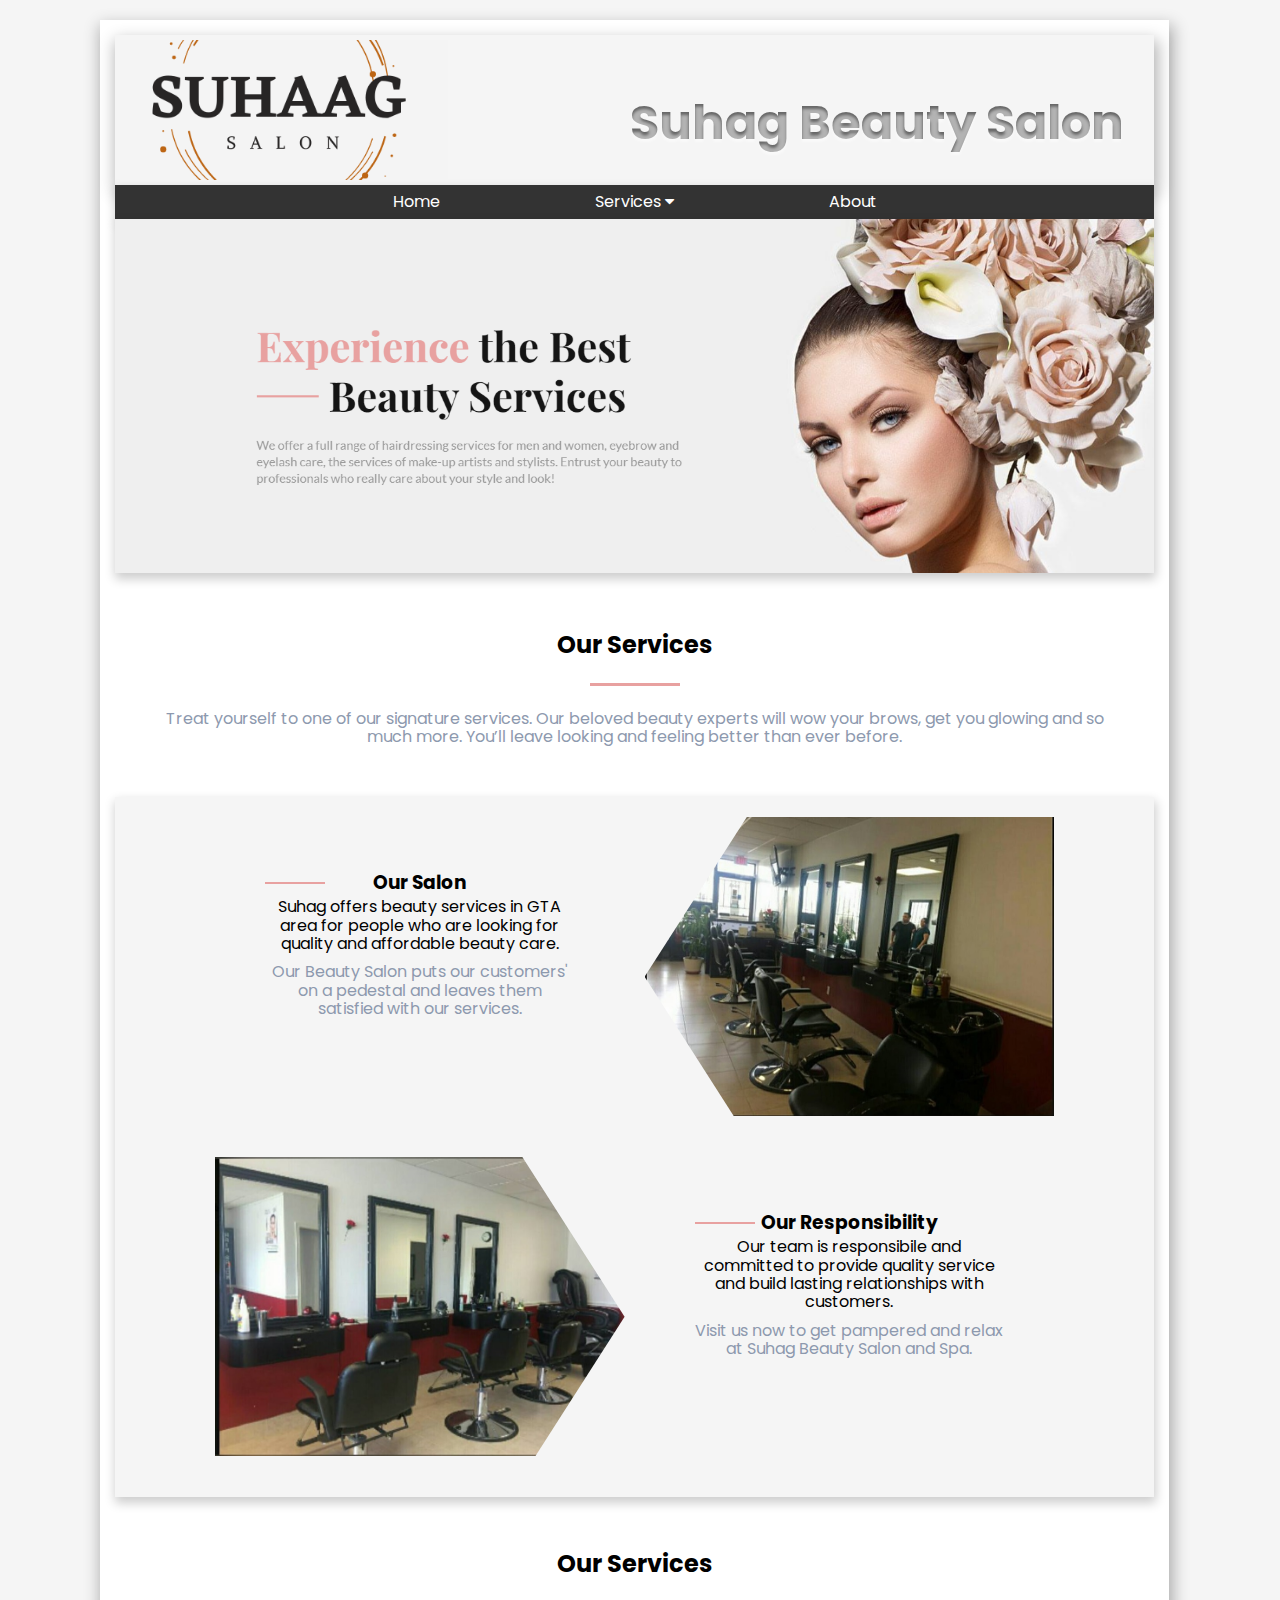
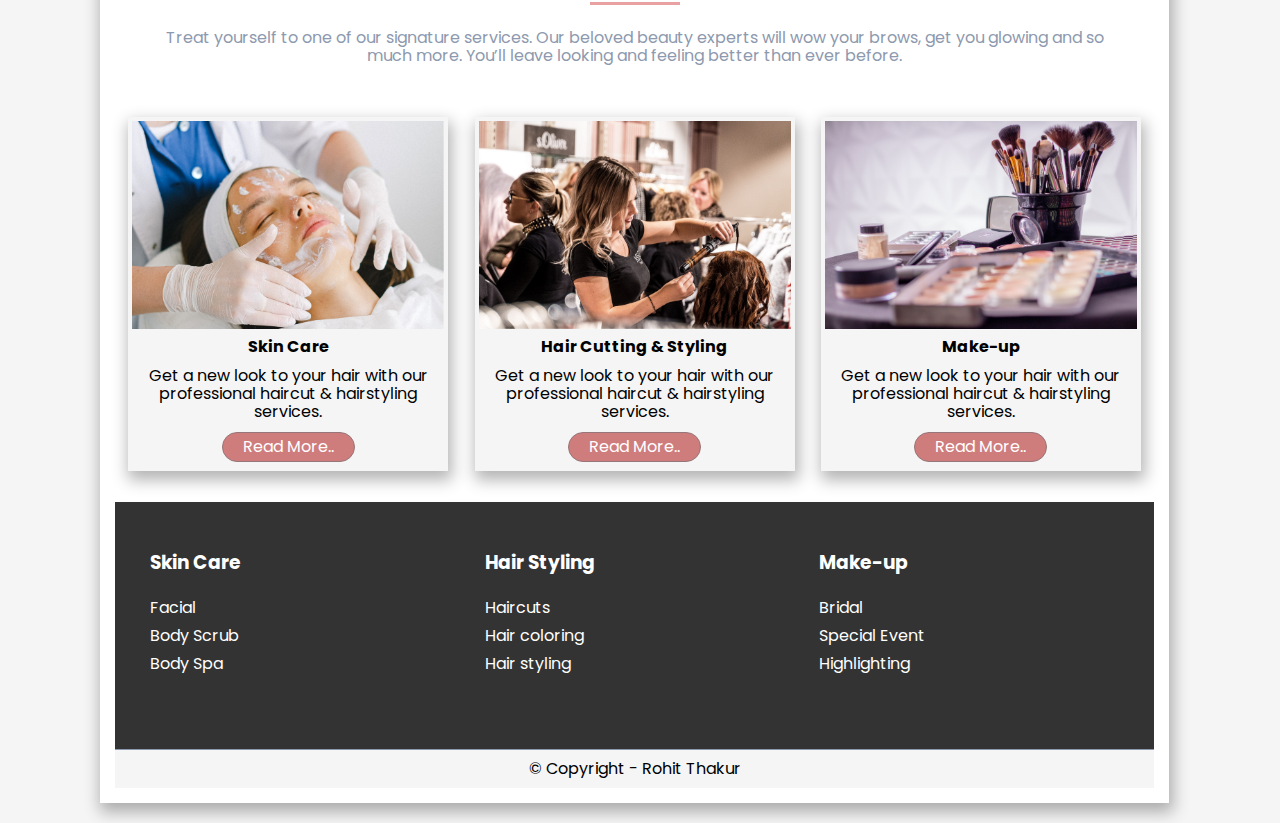
<file: index.html>
<!-- Name : Rohit Thakur
Student Id : 8756601 -->
<!DOCTYPE html>
<html lang="en">

<head>
    <meta charset="UTF-8">
    <meta http-equiv="X-UA-Compatible" content="IE=edge">
    <meta name="viewport" content="width=device-width, initial-scale=1.0">
    <link rel="stylesheet" href="css/normalize.css">
    <link rel="stylesheet" href="styles/style.css">
    <link rel="preconnect" href="https://fonts.googleapis.com">
    <link rel="preconnect" href="https://fonts.gstatic.com" crossorigin>
    <link href="https://fonts.googleapis.com/css2?family=Poppins:wght@400;500&display=swap" rel="stylesheet">
    <title>Suhag Salon</title>
    <link rel="icon" type="image/x-icon" href="pics/favicon.ico">
    <link rel="stylesheet" href="https://cdnjs.cloudflare.com/ajax/libs/font-awesome/4.7.0/css/font-awesome.min.css">
</head>

<body>
    <div>
        <header>
            <div class="nav-bar-top">
                <img src="pics/logo.png" alt="Logo">
                <h1 class="mainh1">Suhag Beauty Salon</h1>
            </div>
        </header>

        <nav class="nav-bar-main">
            <ul class="navtop-ul navtop-main">
                <li><a href="index.html">Home</a></li>
                <li class="li-dropdown">
                    <!-- <a href="order.html">Services</a> -->
                    <a href="#">Services <i class="fa fa-caret-down"></i></a>


                    <div class="dropdown-content">
                        <ul>
                            <li><a href="hairstyling.html">Hair Styling</a></li>
                            <li><a href="makeup.html">Make-up</a></li>
                            <li><a href="skincare.html">Skin Care</a></li>
                        </ul>
                    </div>
                </li>
                <li><a href="about.html">About</a></li>
            </ul>
        </nav>
        <main>
            <div class="hero-image">
                <img src="pics/hero-image.png" alt="Hero image">
            </div>
            <div class="subheading">
                <h2>Our Services</h2>
                <div class="divider-h-lg"></div>
                <p>Treat yourself to one of our signature services. Our beloved beauty experts will wow your brows, get
                    you glowing and so much more. You’ll leave looking and feeling better than ever before.</p>
            </div>
            <div class="grid-salon">
                <div class="salon-cell1">
                    <div class="subheading">
                        <h3 class="hr-lines">Our Salon</h3>
                        <p class="p-dark">Suhag offers beauty services in GTA area for people who are looking
                            for quality and affordable beauty care.</p>
                        <p>Our Beauty Salon puts our customers' on a pedestal and leaves them satisfied with our
                            services.

                        </p>
                    </div>
                </div>
                <div class="salon-cell2"> <img src="pics/Suhag/salon2.jpg" alt="Salon image1"></div>
                <div class="salon-cell3"> <img src="pics/Suhag/salon1.jpg" alt="Salon image2"></div>
                <div class="salon-cell4">
                    <div class="subheading">
                        <h3 class="hr-lines">Our Responsibility</h3>
                        <p class="p-dark">Our team is responsibile and committed to provide quality service and build
                            lasting relationships
                            with customers.</p>
                        <p> Visit us now to get pampered and relax at Suhag Beauty Salon and Spa.
                        </p>
                    </div>
                </div>
            </div>
            <div class="showcase-services">
                <div class="subheading">
                    <h2>Our Services</h2>
                    <div class="divider-h-lg"></div>
                    <p>Treat yourself to one of our signature services. Our beloved beauty experts will wow your brows,
                        get
                        you glowing and so much more. You’ll leave looking and feeling better than ever before.</p>
                </div>
                <ul class="cards-container">
                    <li class="card-service">
                        <img src="pics/service1.jpg" alt="">
                        <div>
                            <h4>Skin Care</h4>
                            <p>Get a new look to your hair with our professional haircut & hairstyling services.</p>
                            <div><button id="button1" onclick="location.href = 'skincare.html';">Read More..</button>
                            </div>
                        </div>
                    </li>
                    <li class="card-service">
                        <img src="pics/service2.jpg" alt="">
                        <div>
                            <h4>Hair Cutting & Styling</h4>
                            <p>Get a new look to your hair with our professional haircut & hairstyling services.</p>
                            <div>
                                <button id="button2" onclick="location.href = 'hairstyling.html';">Read More..</button>
                            </div>
                        </div>
                    </li>
                    <li class="card-service">
                        <img src="pics/service3.jpg" alt="">
                        <div>
                            <h4>Make-up</h4>
                            <p>Get a new look to your hair with our professional haircut & hairstyling services.</p>
                            <div>
                                <button id="button2" onclick="location.href = 'makeup.html';">Read More..</button>
                            </div>
                        </div>
                    </li>
                </ul>
            </div>
        </main>
        <footer>
            <div class="nav-footer">
                <ul>
                    <div class="footer-column"><a>
                            <h3>Skin Care</h3>
                        </a>
                        <div class="footer-rows quicklinks">
                            <div><a href="skincare.html#skin1">Facial</a></div>
                            <div><a href="skincare.html#skin2">Body Scrub</a></div>
                            <div><a href="skincare.html#skin3">Body Spa</a></div>
                        </div>
                    </div>
                    <div class="footer-column"><a>
                            <h3>Hair Styling</h3>
                        </a>
                        <div class="footer-rows">
                            <div><a href="hairstyling.html#hair1"> Haircuts </a></div>
                            <div><a href="hairstyling.html#hair2"> Hair coloring</a></div>
                            <div><a href="hairstyling.html#hair3"> Hair styling </a></div>

                        </div>
                    </div>
                    <div class="footer-column"><a>
                            <h3>Make-up</h3>
                        </a>
                        <div class="footer-rows">
                            <div><a href="makeup.html#makeup1">Bridal </a></div>
                            <div><a href="makeup.html#makeup2">Special Event</a></div>
                            <div><a href="makeup.html#makeup3">Highlighting </a></div>
                        </div>
                    </div>
                </ul>

            </div>

            <div class="copyright">
                &copy; Copyright - Rohit Thakur </div>
        </footer>
        <!-- <footer>
            <nav class="nav-footer">
                <ul class="navtop-ul navtop-main">
                    <li><a href="index.html">Home</a></li>
                    <li><a href="#">About</a></li>
                    <li class="li-dropdown">
                       
                        <a href="order.html">Services <i class="fa fa-caret-down"></i></a>


                        <div class="dropdown-content">
                            <ul>
                                <li><a href="">Hair Styling</li></a>
                                <li><a href="">Make-up</li></a>
                                <li><a href="">Laser Hair Removal</li></a>
                                <li><a href="">Skin Treatment</li></a>
                            </ul>
                        </div>
                    </li>
                    <li><a href="#">Contact</a></li>
                </ul>
            </nav>
            <div class="copyright">
                &copy; Copyright - Rohit Thakur </div>
        </footer> -->
    </div>
</body>

</html>
</file>
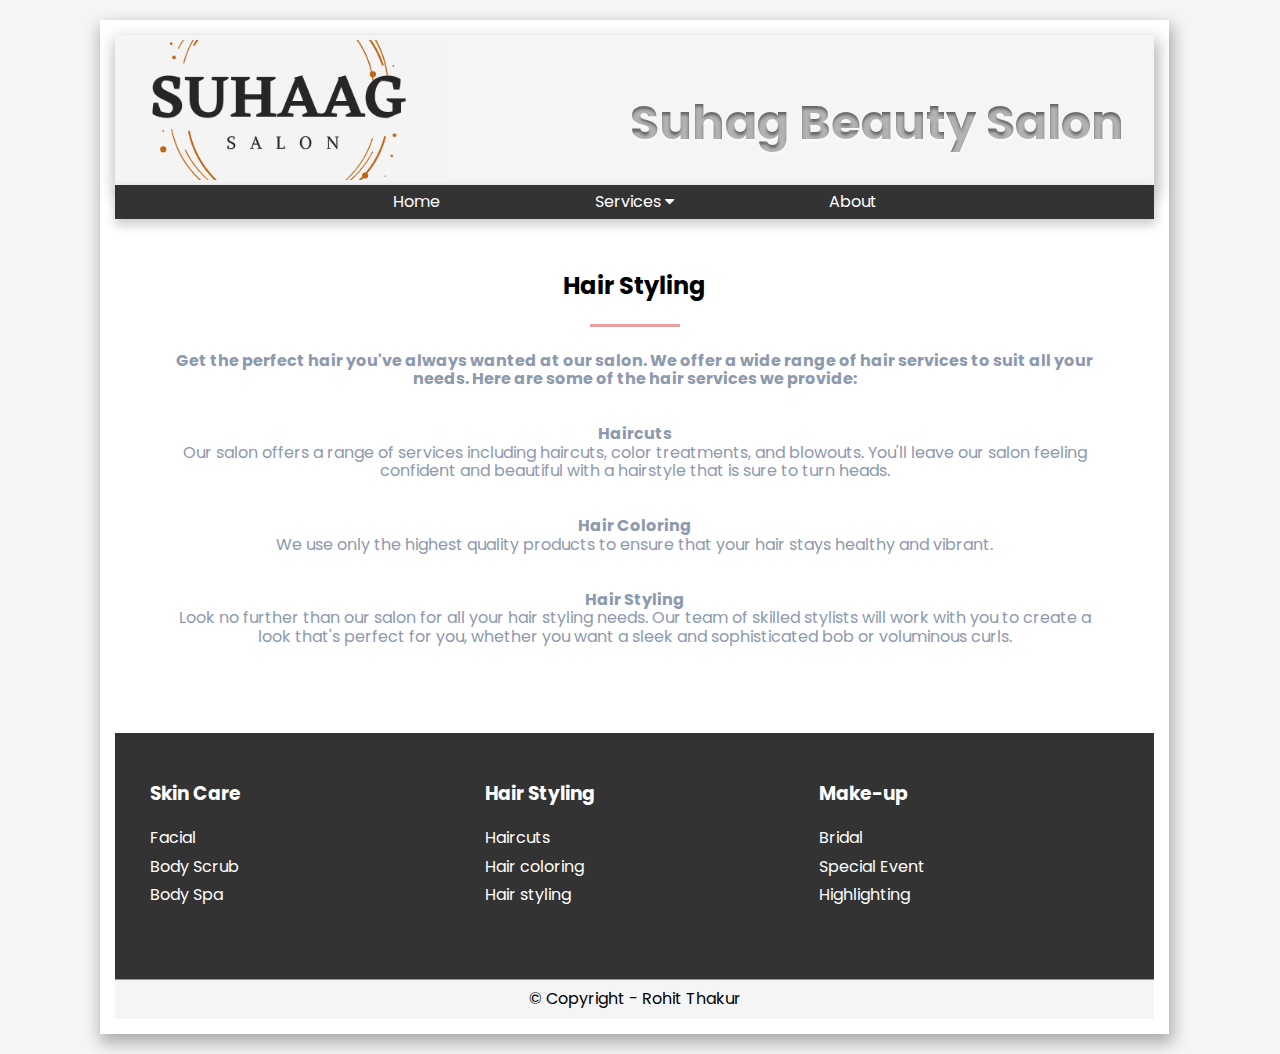
<file: hairstyling.html>
<!--Assignment 2 
    Name : Rohit Thakur
Student Id : 8756601 -->
<!DOCTYPE html>
<html lang="en">

<head>
    <meta charset="UTF-8">
    <meta http-equiv="X-UA-Compatible" content="IE=edge">
    <meta name="viewport" content="width=device-width, initial-scale=1.0">
    <link rel="stylesheet" href="css/normalize.css">
    <link rel="stylesheet" href="styles/style.css">
    <link rel="preconnect" href="https://fonts.googleapis.com">
    <link rel="preconnect" href="https://fonts.gstatic.com" crossorigin>
    <link href="https://fonts.googleapis.com/css2?family=Poppins:wght@400;500&display=swap" rel="stylesheet">
    <link rel="icon" type="image/x-icon" href="images/favicon.ico">
    <link rel="stylesheet" href="https://cdnjs.cloudflare.com/ajax/libs/font-awesome/4.7.0/css/font-awesome.min.css">
    <title>Suhag Salon</title>
</head>

<body>
    <div>
        <header>
            <div class="nav-bar-top">
                <img src="pics/logo.png" alt="Logo">
                <h1 class="mainh1">Suhag Beauty Salon</h1>
            </div>
        </header>

        <!-- <nav class="nav-bar-main">
            <ul class="navtop-ul navtop-main">
                <li><a href="index.html">Home</a></li>
                <li class="li-dropdown">
                    <a href="">Services <i class="fa fa-caret-down"></i></a>
                    <div class="dropdown-content">
                        <ul>
                            <li><a href="hairstyling.html">Hair Styling</a></li>
                            <li><a href="makeup.html">Make-up</a></li>
                            <li><a href="skincare.html">Skin Care</a></li>
                        </ul>
                    </div>
                </li>
                <li><a href="about.html">About</a></li>
            </ul>
        </nav> -->
        <nav class="nav-bar-main">
            <ul class="navtop-ul navtop-main">
                <li><a href="index.html">Home</a></li>
                <li class="li-dropdown">
                    <!-- <a href="order.html">Services</a> -->
                    <a href="#">Services <i class="fa fa-caret-down"></i></a>


                    <div class="dropdown-content">
                        <ul>
                            <li><a href="hairstyling.html">Hair Styling</a></li>
                            <li><a href="makeup.html">Make-up</a></li>
                            <li><a href="skincare.html">Skin Care</a></li>
                        </ul>
                    </div>
                </li>
                <li><a href="about.html">About</a></li>
            </ul>
        </nav>
        <main>
            <section class="subheading">
                <h2>Hair Styling </h2>
                <div class="divider-h-lg"></div>
                <p> <strong>Get the perfect hair you've always wanted at our salon. We offer a wide range of hair
                        services to suit all your needs. Here are some of the hair services we provide:</strong>
                </p>
                <br><br>

                <p id="hair1"><strong>Haircuts</strong></p>
                <p>Our salon offers a
                    range of services including haircuts, color treatments, and blowouts. You'll leave our salon feeling
                    confident and beautiful with a hairstyle that is sure to turn heads.</p>
                <br><br>

                <p id="hair2"><strong>Hair Coloring</strong></p>
                <p> We use only the highest quality products to ensure that your hair stays healthy and vibrant.</p>
                <br><br>

                <p id="hair3"><strong>Hair Styling</strong></p>
                <p> Look no further than our salon for
                    all your hair styling needs. Our team of skilled stylists will work with you to create a look that's
                    perfect for you, whether you want a sleek and sophisticated bob or voluminous curls.</p>
                <br><br>
            </section>
        </main>
        <footer>
            <div class="nav-footer">
                <ul>
                    <div class="footer-column"><a>
                            <h3>Skin Care</h3>
                        </a>
                        <div class="footer-rows quicklinks">
                            <div><a href="skincare.html#skin1">Facial</a></div>
                            <div><a href="skincare.html#skin2">Body Scrub</a></div>
                            <div><a href="skincare.html#skin3">Body Spa</a></div>
                        </div>
                    </div>
                    <div class="footer-column"><a>
                            <h3>Hair Styling</h3>
                        </a>
                        <div class="footer-rows">
                            <div><a href="hairstyling.html#hair1"> Haircuts </a></div>
                            <div><a href="hairstyling.html#hair2"> Hair coloring</a></div>
                            <div><a href="hairstyling.html#hair3"> Hair styling </a></div>

                        </div>
                    </div>
                    <div class="footer-column"><a>
                            <h3>Make-up</h3>
                        </a>
                        <div class="footer-rows">
                            <div><a href="makeup.html#makeup1">Bridal </a></div>
                            <div><a href="makeup.html#makeup2">Special Event</a></div>
                            <div><a href="makeup.html#makeup3">Highlighting </a></div>
                        </div>
                    </div>
                </ul>

            </div>

            <div class="copyright">
                &copy; Copyright - Rohit Thakur</div>
        </footer>
    </div>
</body>

</html>
</file>
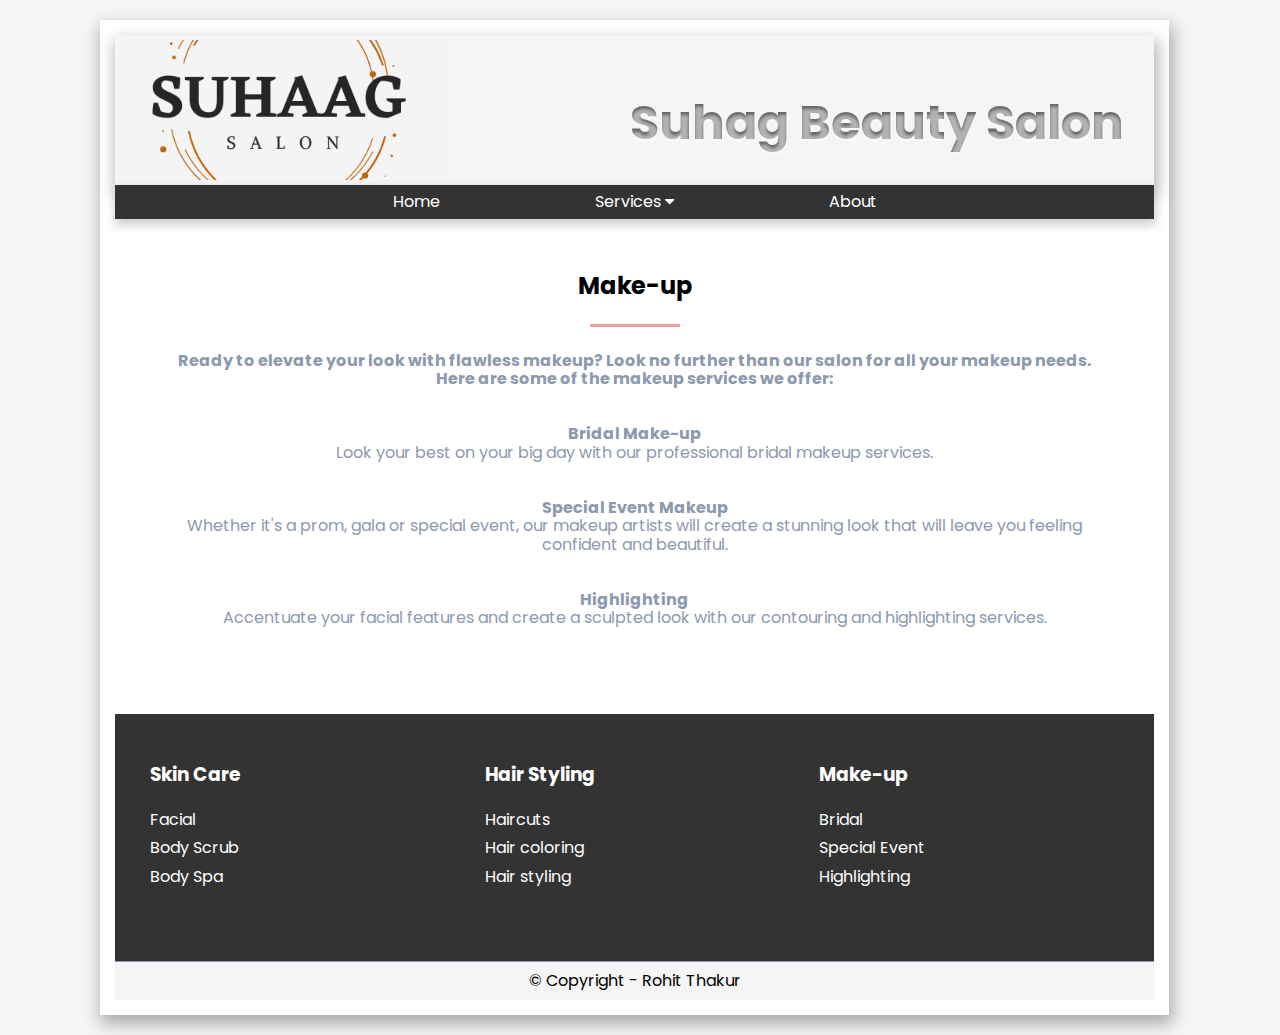
<file: makeup.html>
<!--Assignment 2 
    Name : Rohit Thakur
Student Id : 8756601 -->
<!DOCTYPE html>
<html lang="en">

<head>
    <meta charset="UTF-8">
    <meta http-equiv="X-UA-Compatible" content="IE=edge">
    <meta name="viewport" content="width=device-width, initial-scale=1.0">
    <link rel="stylesheet" href="css/normalize.css">
    <link rel="stylesheet" href="styles/style.css">
    <link rel="preconnect" href="https://fonts.googleapis.com">
    <link rel="preconnect" href="https://fonts.gstatic.com" crossorigin>
    <link href="https://fonts.googleapis.com/css2?family=Poppins:wght@400;500&display=swap" rel="stylesheet">
    <link rel="icon" type="image/x-icon" href="images/favicon.ico">
    <link rel="stylesheet" href="https://cdnjs.cloudflare.com/ajax/libs/font-awesome/4.7.0/css/font-awesome.min.css">
    <title>Suhag Salon</title>
</head>

<body>
    <div>
        <header>
            <div class="nav-bar-top">
                <img src="pics/logo.png" alt="Logo">
                <h1 class="mainh1">Suhag Beauty Salon</h1>
            </div>
        </header>

        <nav class="nav-bar-main">
            <ul class="navtop-ul navtop-main">
                <li><a href="index.html">Home</a></li>
                <li class="li-dropdown">
                    <!-- <a href="order.html">Services</a> -->
                    <a href="#">Services <i class="fa fa-caret-down"></i></a>


                    <div class="dropdown-content">
                        <ul>
                            <li><a href="hairstyling.html">Hair Styling</a></li>
                            <li><a href="makeup.html">Make-up</a></li>
                            <li><a href="skincare.html">Skin Care</a></li>
                        </ul>
                    </div>
                </li>
                <li><a href="about.html">About</a></li>
            </ul>
        </nav>
        <main>
            <section class="subheading">
                <h2>Make-up</h2>
                <div class="divider-h-lg"></div>
                <p> <strong>Ready to elevate your look with flawless makeup? Look no further than our salon for all your
                        makeup needs. Here are some of the makeup services we offer:</strong>
                </p>
                <br><br>

                <p id="makeup1"><strong>Bridal Make-up</strong></p>
                <p> Look your best on your big day with our professional bridal makeup services.</p>
                <br><br>

                <p id="makeup2"><strong>Special Event Makeup</strong></p>
                <p> Whether it's a prom, gala or special event, our makeup artists will create a stunning look that will
                    leave you feeling confident and beautiful.</p>
                <br><br>

                <p id="makeup3"><strong>Highlighting</strong></p>
                <p> Accentuate your facial features and create a sculpted look with our contouring and highlighting
                    services.</p>
                <br><br>
            </section>
        </main>
        <footer>
            <div class="nav-footer">
                <ul>
                    <div class="footer-column"><a>
                            <h3>Skin Care</h3>
                        </a>
                        <div class="footer-rows quicklinks">
                            <div><a href="skincare.html#skin1">Facial</a></div>
                            <div><a href="skincare.html#skin2">Body Scrub</a></div>
                            <div><a href="skincare.html#skin3">Body Spa</a></div>
                        </div>
                    </div>
                    <div class="footer-column"><a>
                            <h3>Hair Styling</h3>
                        </a>
                        <div class="footer-rows">
                            <div><a href="hairstyling.html#hair1"> Haircuts </a></div>
                            <div><a href="hairstyling.html#hair2"> Hair coloring</a></div>
                            <div><a href="hairstyling.html#hair3"> Hair styling </a></div>

                        </div>
                    </div>
                    <div class="footer-column"><a>
                            <h3>Make-up</h3>
                        </a>
                        <div class="footer-rows">
                            <div><a href="makeup.html#makeup1">Bridal </a></div>
                            <div><a href="makeup.html#makeup2">Special Event</a></div>
                            <div><a href="makeup.html#makeup3">Highlighting </a></div>
                        </div>
                    </div>
                </ul>

            </div>

            <div class="copyright">
                &copy; Copyright - Rohit Thakur</div>
        </footer>
    </div>
</body>

</html>
</file>
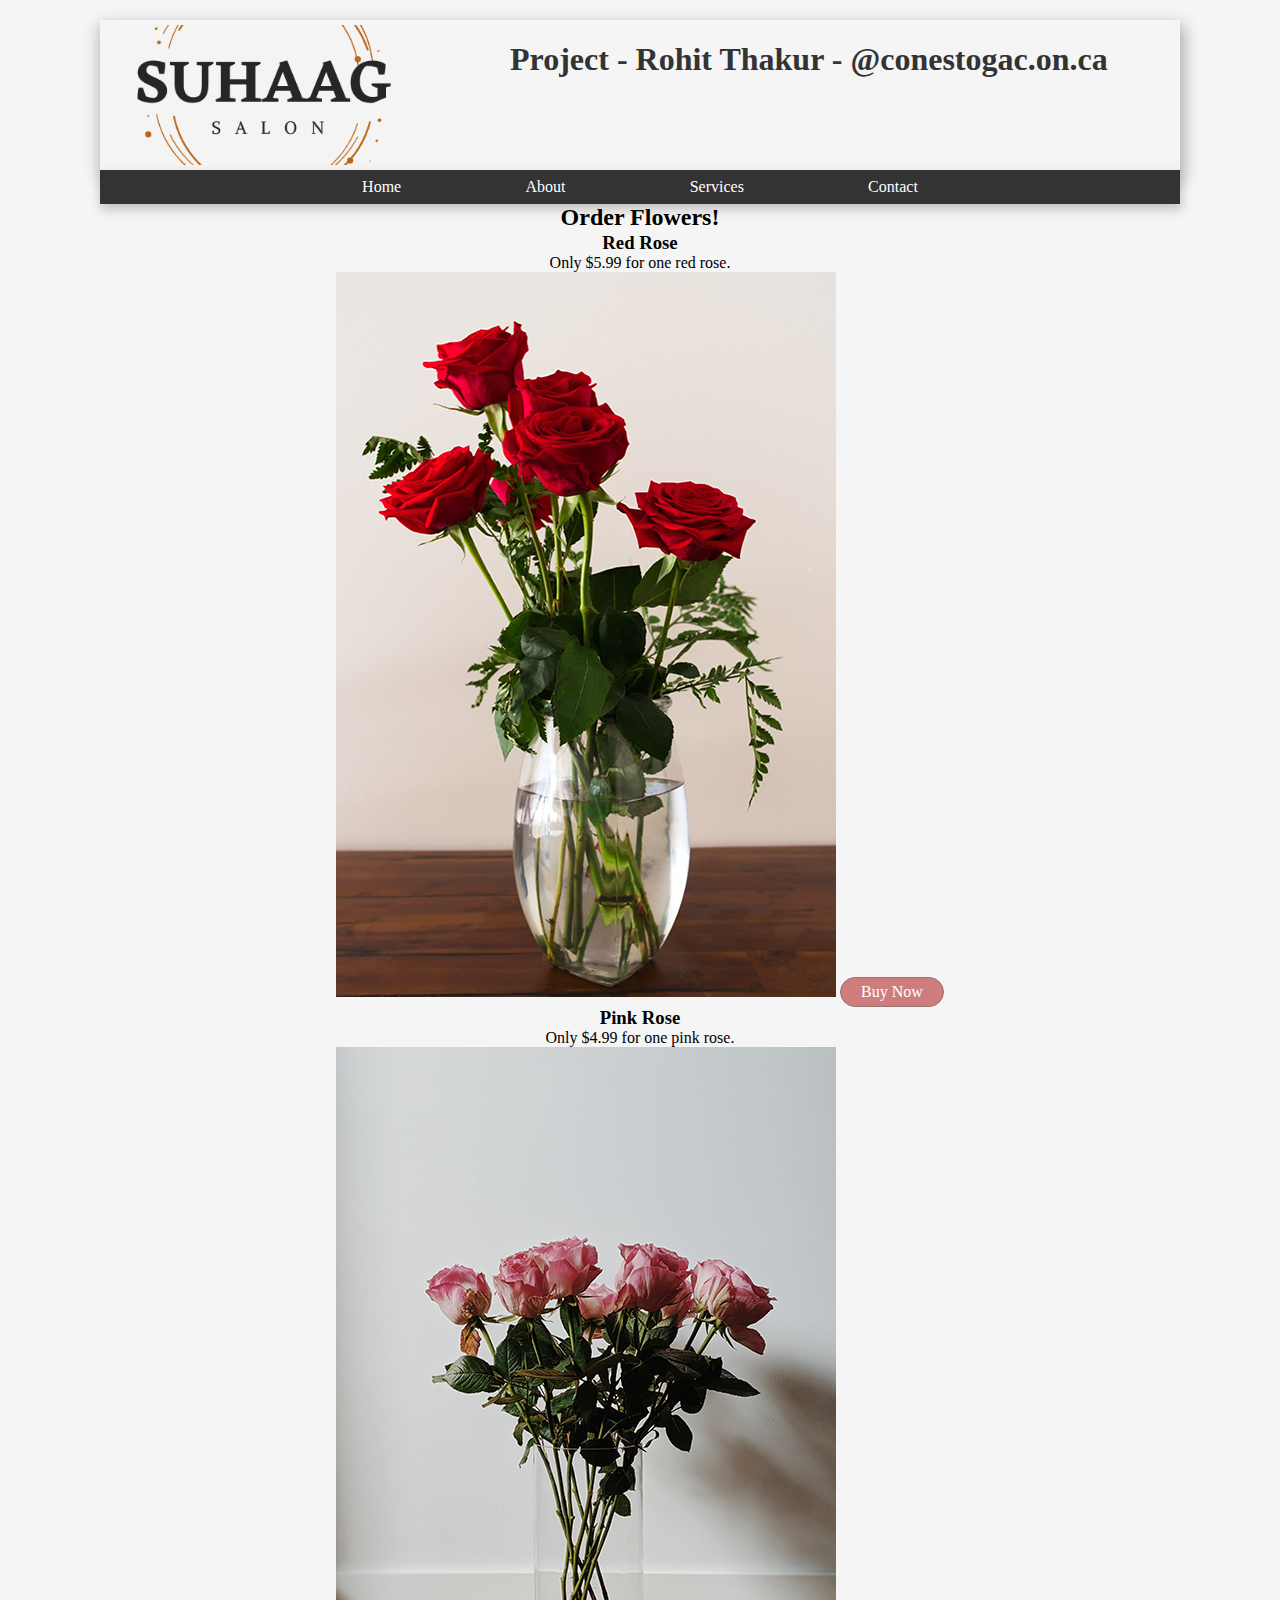
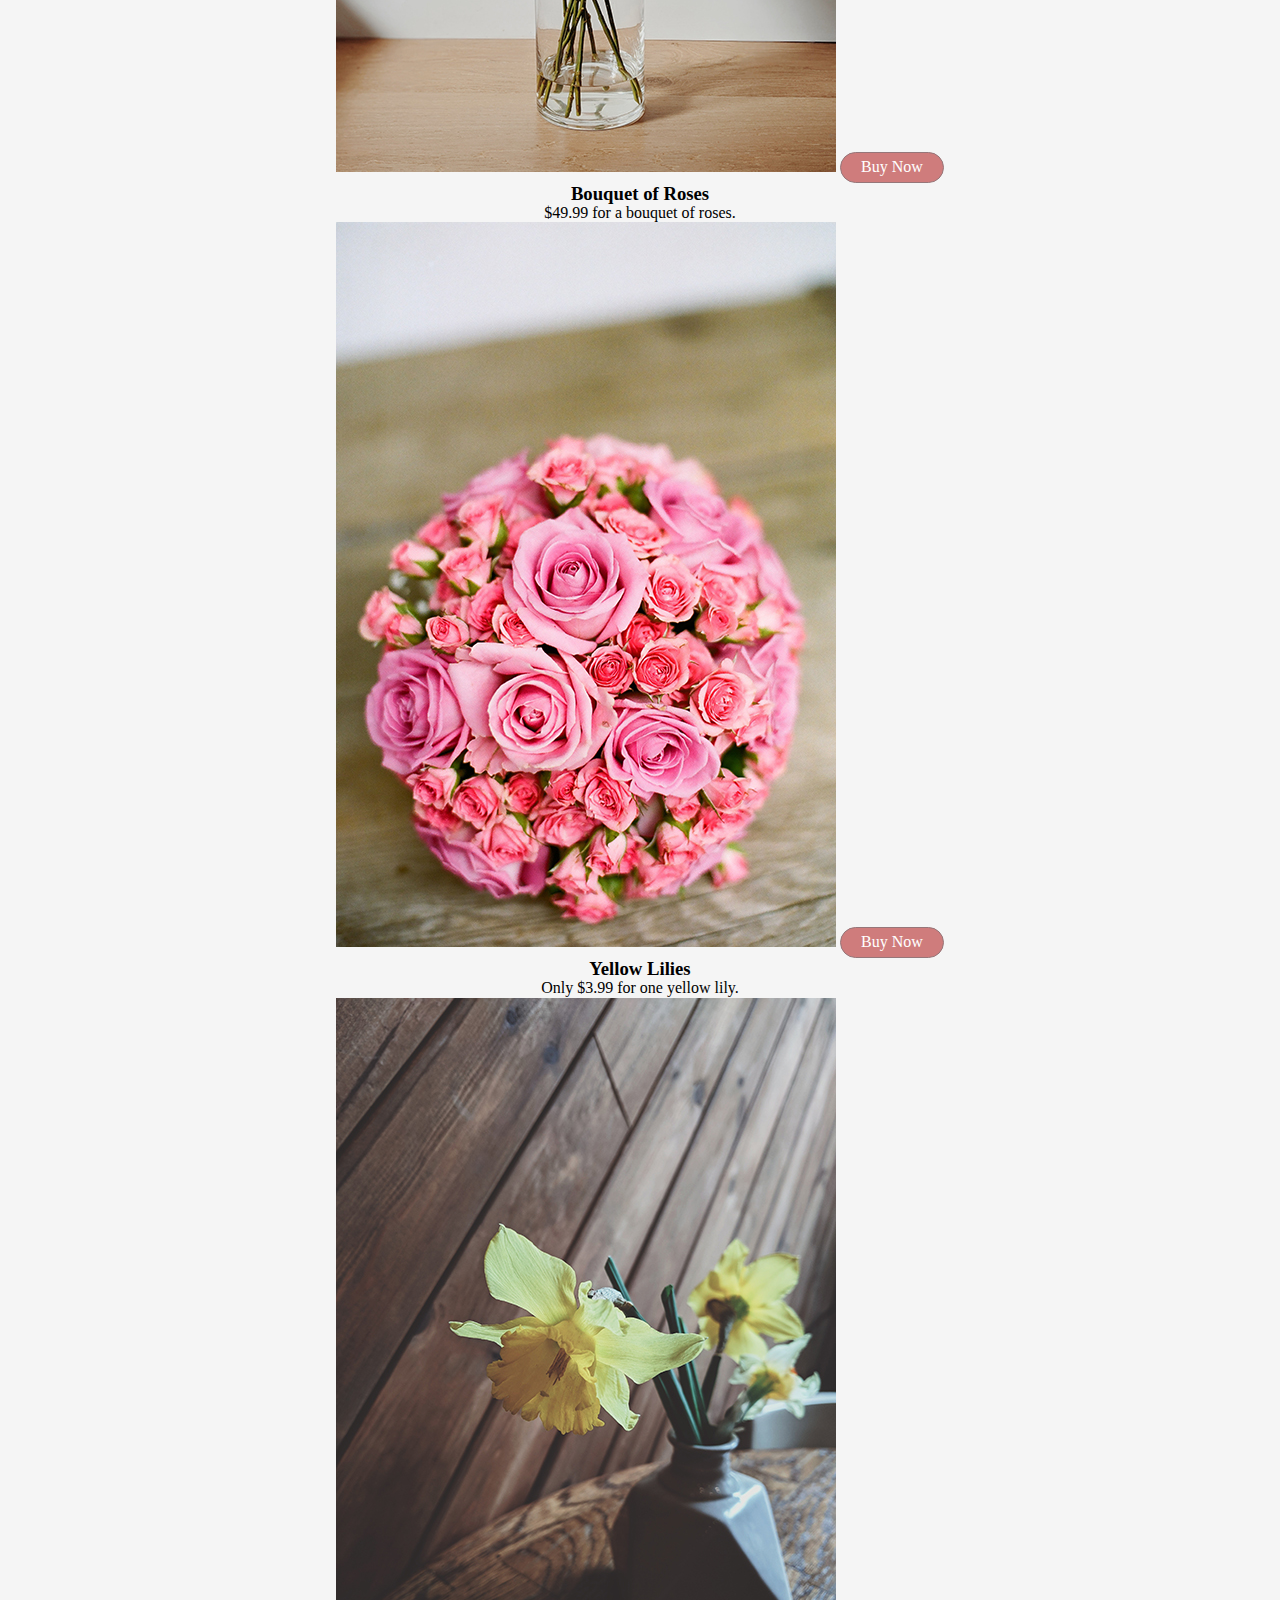
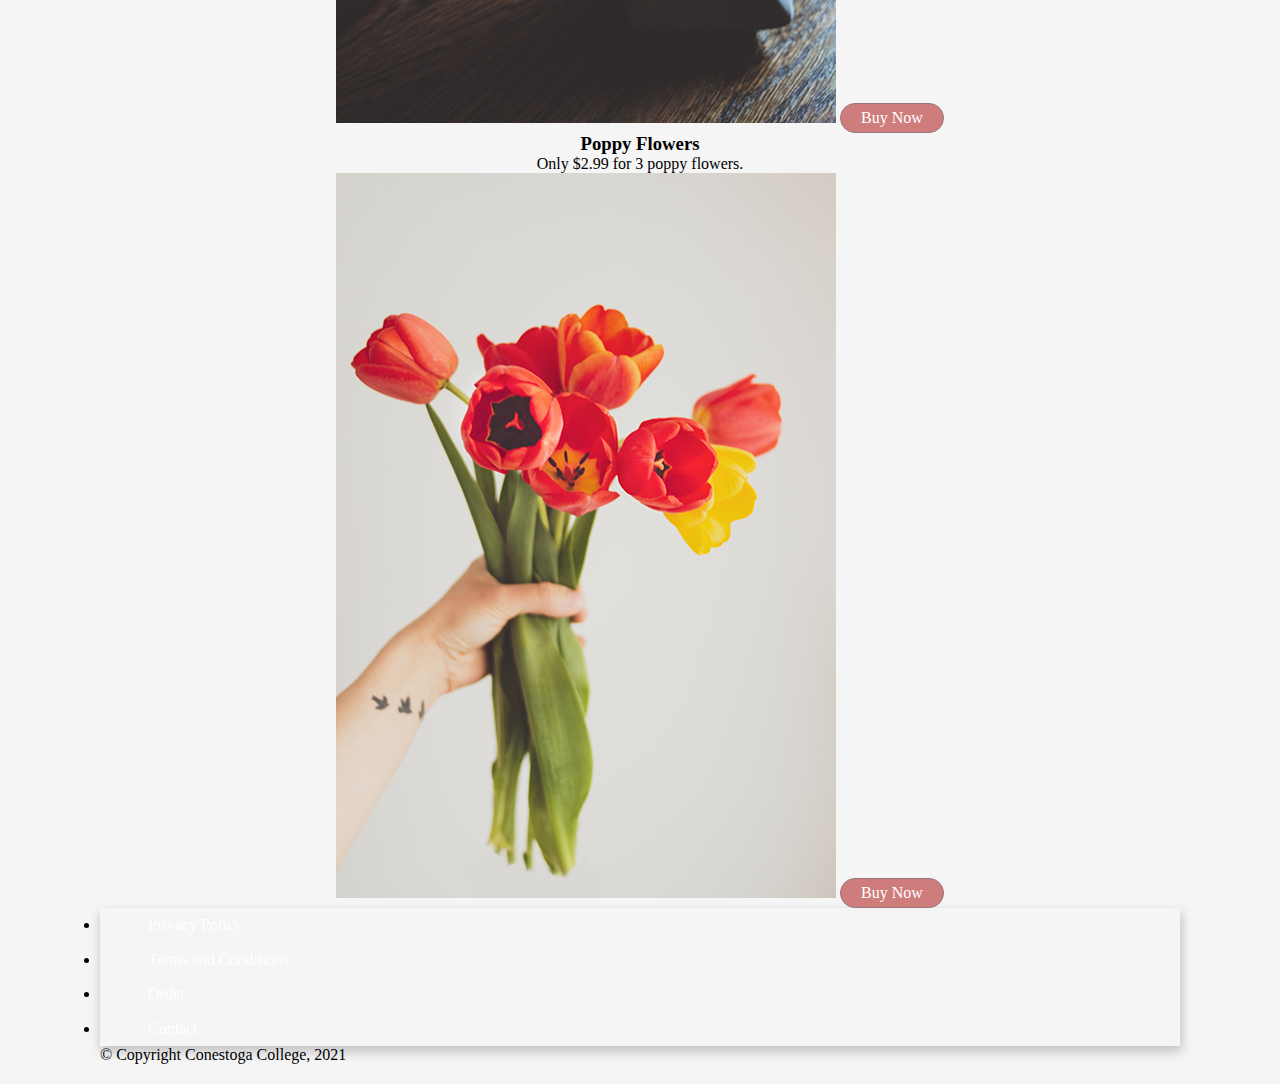
<file: order.html>
<!DOCTYPE html>
<html lang="en">

<head>
    <meta charset="UTF-8">
    <meta http-equiv="X-UA-Compatible" content="IE=edge">
    <meta name="viewport" content="width=device-width, initial-scale=1.0">
    <link rel="stylesheet" href="css/normalize.css">
    <link rel="stylesheet" href="styles/style.css">
    <link rel="preconnect" href="https://fonts.googleapis.com">
    <link rel="preconnect" href="https://fonts.gstatic.com" crossorigin>
    <link href="https://fonts.googleapis.com/css2?family=Poppins:wght@400;500&display=swap" rel="stylesheet">
    <title>Suhag Salon</title>
    <link rel="icon" type="image/x-icon" href="pics/favicon.ico">

</head>

<body>
    <header>
        <div class="nav-bar-top">
            <img src="pics/logo.png" alt="Logo">
            <h1 class="align-center width100">Project - Rohit Thakur - @conestogac.on.ca</h1>
        </div>
    </header>

    <!-- <nav class="nav-bar-main">
        <ul class="navtop-ul navtop-main">
            <li><a href="index.html">Home</a></li>
            <li><a href="#">About</a></li>
            <li><a href="order.html">Services</a>
                <ul>
                    <li><a href="">Hair Styling</li></a>
                    <li><a href="">Make-up</li></a>
                    <li><a href="">Laser Hair Removal</li></a>
                    <li><a href="">Skin Treatment</li></a>
                </ul>
            </li>
            <li><a href="#">Contact</a></li>
        </ul>
    </nav> -->
    <nav class="nav-bar-main">
        <ul class="navtop-ul navtop-main">
            <li><a href="index.html">Home</a></li>
            <li><a href="#">About</a></li>
            <li class="li-dropdown">
                <!-- <a href="order.html">Services</a> -->
                <a href="#">Services <i class="fa fa-caret-down"></i></a>
                <div class="dropdown-content">
                    <ul>
                        <li><a href="">Hair Styling</li></a>
                        <li><a href="">Make-up</li></a>
                        <li><a href="">Laser Hair Removal</li></a>
                        <li><a href="">Skin Treatment</li></a>
                    </ul>
                </div>
            </li>
            <li><a href="#">Contact</a></li>
        </ul>
    </nav>

    <main class="order">
        <h2>Order Flowers!</h2>
        <div class="cards">
            <article class="flower">
                <h3>Red Rose</h3>
                <p>Only $5.99 for one red rose.</p>
                <img src="images/roses.jpg" alt="Red Roses">
                <button>Buy Now</button>
            </article>
            <article class="flower">
                <h3>Pink Rose</h3>
                <p>Only $4.99 for one pink rose.</p>
                <img src="images/single_roses.jpg" alt="Pink Roses">
                <button>Buy Now</button>
            </article>
            <article class="flower">
                <h3>Bouquet of Roses</h3>
                <p>$49.99 for a bouquet of roses.</p>
                <img src="images/pink_roses.jpg" alt="Bouquet of Roses">
                <button>Buy Now</button>
            </article>
            <article class="flower">
                <h3>Yellow Lilies</h3>
                <p>Only $3.99 for one yellow lily.</p>
                <img src="images/yellow_lilies.jpg" alt="Yellow Lilies">
                <button>Buy Now</button>
            </article>
            <article class="flower">
                <h3>Poppy Flowers</h3>
                <p>Only $2.99 for 3 poppy flowers.</p>
                <img src="images/poppy_flowers.jpg" alt="Poppy Flowers">
                <button>Buy Now</button>
            </article>
        </div>
    </main>

    <footer>
        <nav>
            <!-- First level UL only for the footer -->
            <ul>
                <li><a href="">Privacy Policy</a></li>
                <li><a href="">Terms and Conditions</a></li>
                <li><a href="">Order</a></li>
                <li><a href="">Contact</a></li>
            </ul>
        </nav>
        &copy; Copyright Conestoga College, 2021
    </footer>
</body>

</html>
</file>
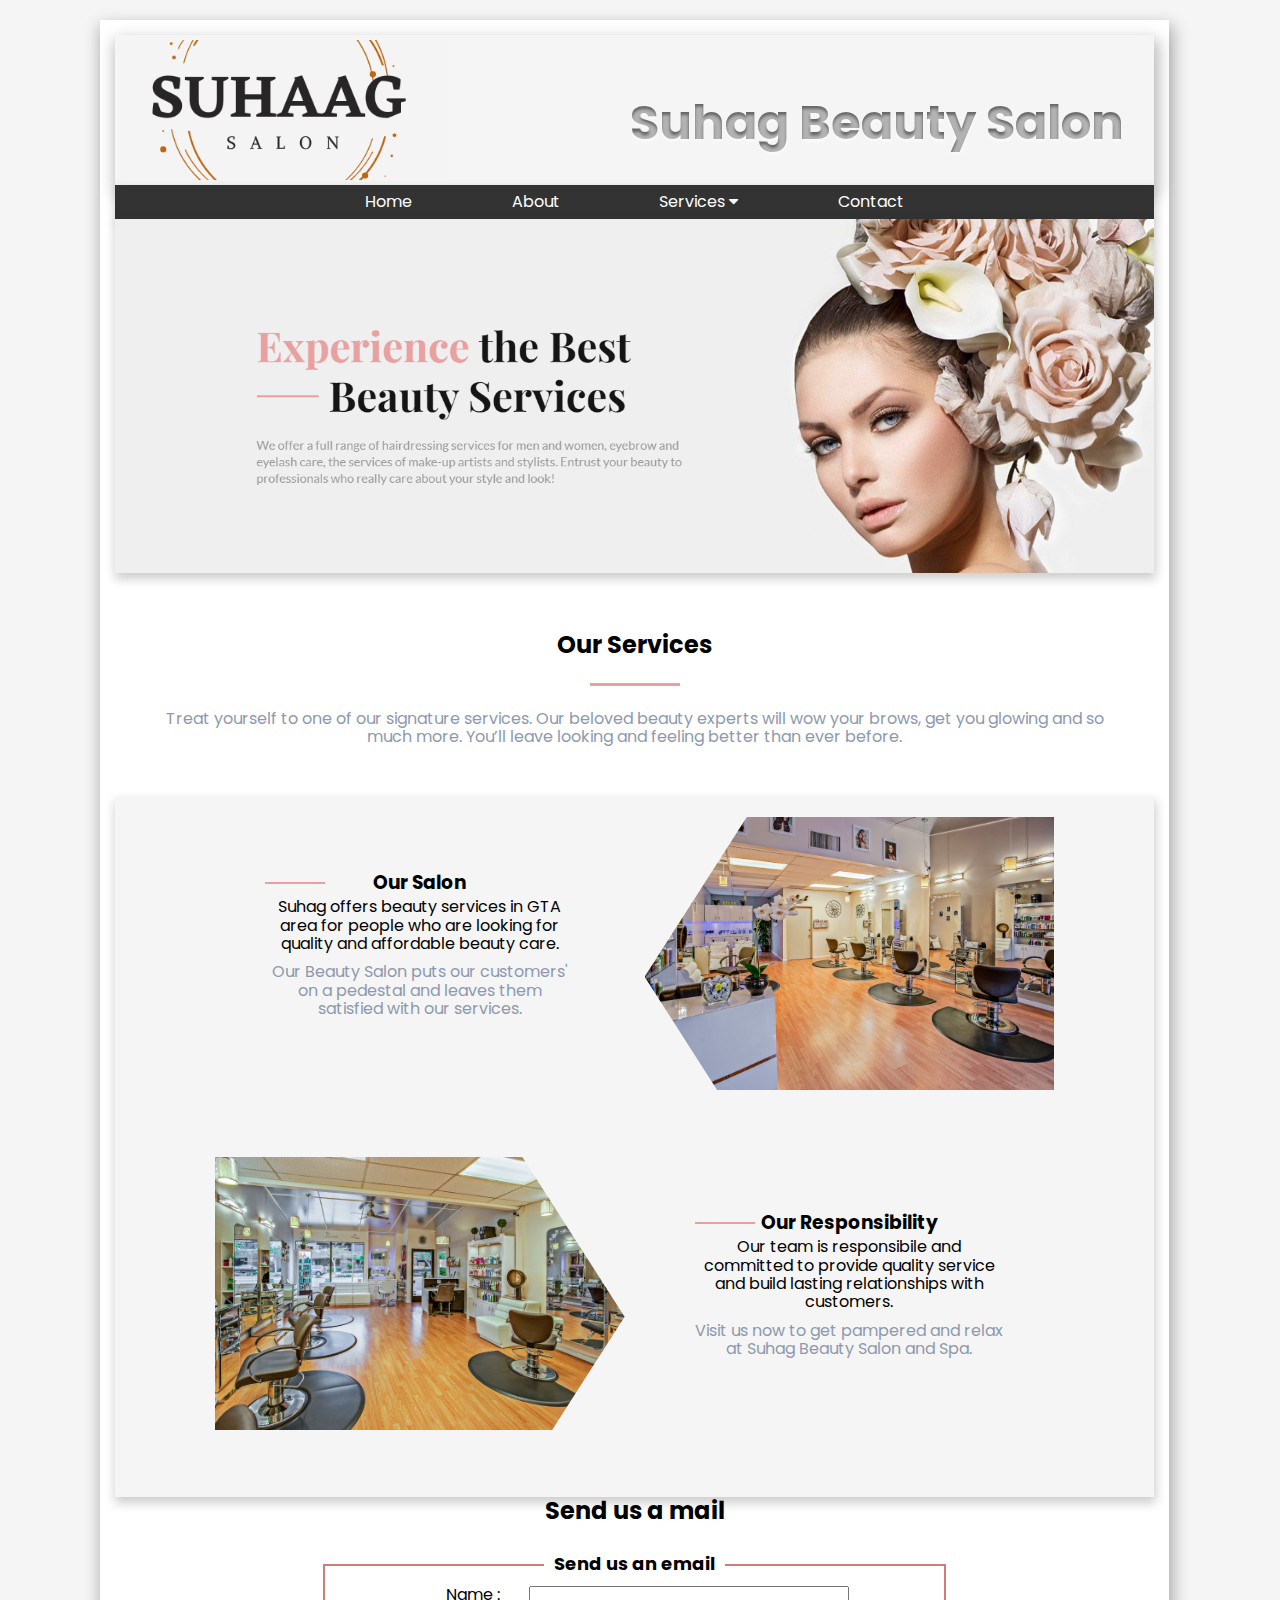
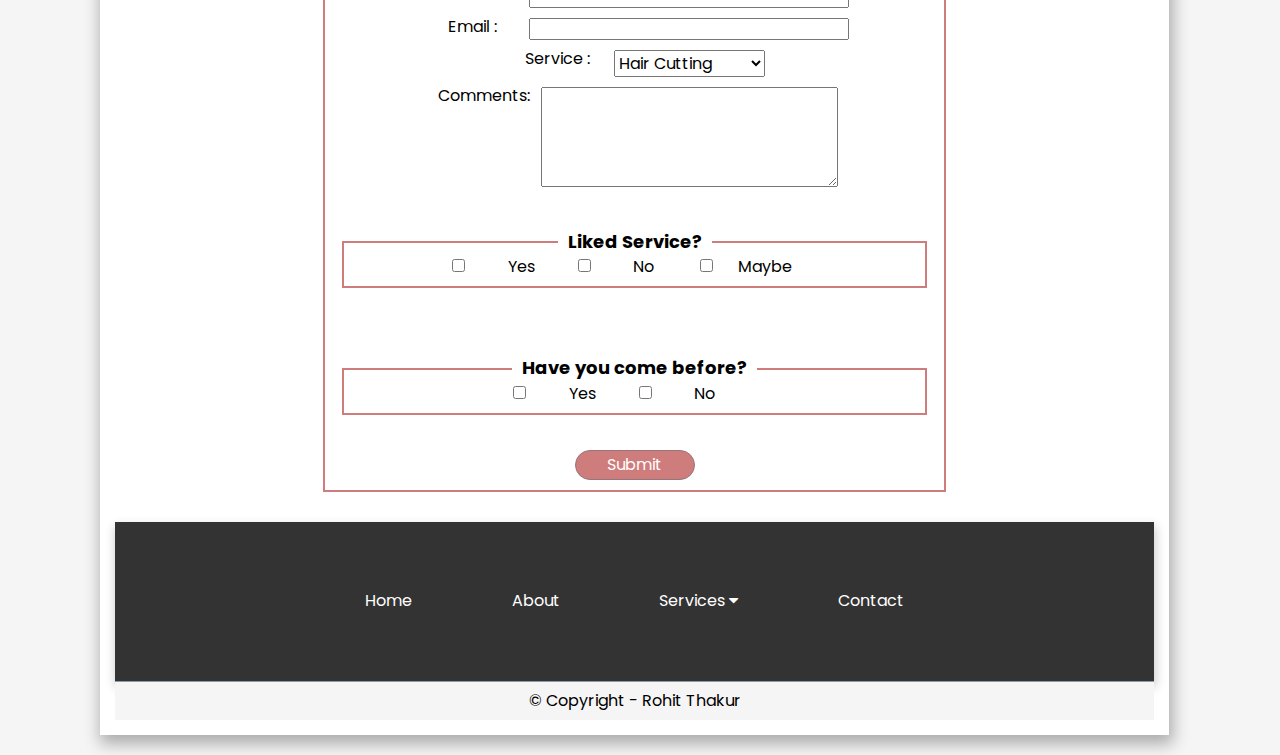
<file: services.html>
<!-- Name : Rohit Thakur
Student Id : 8756601 -->
<!DOCTYPE html>
<html lang="en">

<head>
    <meta charset="UTF-8">
    <meta http-equiv="X-UA-Compatible" content="IE=edge">
    <meta name="viewport" content="width=device-width, initial-scale=1.0">
    <link rel="stylesheet" href="css/normalize.css">
    <link rel="stylesheet" href="styles/style.css">
    <link rel="stylesheet" href="styles/service.css">
    <link rel="preconnect" href="https://fonts.googleapis.com">
    <link rel="preconnect" href="https://fonts.gstatic.com" crossorigin>
    <link href="https://fonts.googleapis.com/css2?family=Poppins:wght@400;500&display=swap" rel="stylesheet">
    <title>Suhag Salon</title>
    <link rel="icon" type="image/x-icon" href="pics/favicon.ico">
    <link rel="stylesheet" href="https://cdnjs.cloudflare.com/ajax/libs/font-awesome/4.7.0/css/font-awesome.min.css">
</head>

<body>
    <div>
        <header>
            <div class="nav-bar-top">
                <img src="pics/logo.png" alt="Logo">
                <h1 class="mainh1">Suhag Beauty Salon</h1>
            </div>
        </header>

        <nav class="nav-bar-main">
            <ul class="navtop-ul navtop-main">
                <li><a href="index.html">Home</a></li>
                <li><a href="#">About</a></li>
                <li class="li-dropdown">
                    <!-- <a href="order.html">Services</a> -->
                    <a href="services.html">Services <i class="fa fa-caret-down"></i></a>


                    <div class="dropdown-content">
                        <ul>
                            <li><a href="">Hair Styling</li></a>
                            <li><a href="">Make-up</li></a>
                            <li><a href="">Laser Hair Removal</li></a>
                            <li><a href="">Skin Treatment</li></a>
                        </ul>
                    </div>
                </li>
                <li><a href="#">Contact</a></li>
            </ul>
        </nav>
        <main>
            <div class="hero-image">
                <img src="pics/hero-image.png" alt="Hero image">
            </div>
            <div class="subheading">
                <h2>Our Services</h2>
                <div class="divider-h-lg"></div>
                <p>Treat yourself to one of our signature services. Our beloved beauty experts will wow your brows, get
                    you glowing and so much more. You’ll leave looking and feeling better than ever before.</p>
            </div>
            <div class="grid-salon">
                <div class="salon-cell1">
                    <div class="subheading">
                        <h3 class="hr-lines">Our Salon</h3>
                        <p class="p-dark">Suhag offers beauty services in GTA area for people who are looking
                            for quality and affordable beauty care.</p>
                        <p>Our Beauty Salon puts our customers' on a pedestal and leaves them satisfied with our
                            services.

                        </p>
                    </div>
                </div>
                <div class="salon-cell2"> <img src="pics/salon2.jpg" alt="Salon image1"></div>
                <div class="salon-cell3"> <img src="pics/salon1.jpg" alt="Salon image2"></div>
                <div class="salon-cell4">
                    <div class="subheading">
                        <h3 class="hr-lines">Our Responsibility</h3>
                        <p class="p-dark">Our team is responsibile and committed to provide quality service and build
                            lasting relationships
                            with customers.</p>
                        <p> Visit us now to get pampered and relax at Suhag Beauty Salon and Spa.
                        </p>
                    </div>
                </div>
            </div>
            <div class="contact-us">
                <h2>Send us a mail</h2>
                <form>
                    <fieldset>
                        <legend> Send us an email </legend>
                        <div class="formfield">
                            <label for="name">Name : </label>
                            <input type="text" name="name" id="name">
                        </div>
                        <div class="formfield">
                            <label for="email">Email : </label>
                            <input type="text" name="email" id="email">
                        </div>
                        <div class="formfield">
                            <label for="service">Service : </label>
                            <select>
                                <optgroup label="Hair">
                                    <option>Hair Cutting</option>
                                    <option>Hair Styling</option>
                                    <option>Hair Coloring</option>
                                </optgroup>
                                <optgroup label="Skin">
                                    <option>Facial</option>
                                    <option>Face Massage</option>
                                    <option>Cleansing</option>
                                </optgroup>
                                <option>Make-Up</option>
                                <option>Manicure</option>
                                <option>Pedicure</option>
                            </select>
                        </div>
                        <div class="formfield">
                            <label for="comments">Comments: </label>
                            <textarea name="message" id="message"></textarea>
                        </div>

                        <div class="formfield">
                            <fieldset>
                                <legend> Liked Service? </legend>
                                <input type="checkbox" name="serviceyes" id="chk1-yes" value="Yes"> <label
                                    for="serviceyes">Yes</label>
                                <input type="checkbox" name="serviceno" id="chk1-no" value="No"><label
                                    for="serviceno">No</label>
                                <input type="checkbox" name="servicemaybe" id="chk1-maybe" value="Maybe"><label
                                    for="servicemaybe">Maybe</label>
                            </fieldset>
                        </div>
                        <div class="formfield">
                            <fieldset>
                                <legend> Have you come before? </legend>
                                <input type="checkbox" name="serviceyes" id="radio1-yes" value="Yes"> <label
                                    for="serviceyes">Yes</label>
                                <input type="checkbox" name="serviceno" id="radio1-no" value="No"><label
                                    for="serviceno">No</label>
                            </fieldset>
                        </div>
                        <button type="submit">Submit</button>
                    </fieldset>
                </form>

            </div>
        </main>
        <footer>
            <nav class="nav-footer">
                <ul class="navtop-ul navtop-main">
                    <li><a href="index.html">Home</a></li>
                    <li><a href="#">About</a></li>
                    <li class="li-dropdown">
                        <!-- <a href="order.html">Services</a> -->
                        <a href="order.html">Services <i class="fa fa-caret-down"></i></a>


                        <div class="dropdown-content">
                            <ul>
                                <li><a href="">Hair Styling</li></a>
                                <li><a href="">Make-up</li></a>
                                <li><a href="">Laser Hair Removal</li></a>
                                <li><a href="">Skin Treatment</li></a>
                            </ul>
                        </div>
                    </li>
                    <li><a href="#">Contact</a></li>
                </ul>
            </nav>
            <div class="copyright">
                &copy; Copyright - Rohit Thakur </div>
        </footer>
    </div>
</body>

</html>
</file>
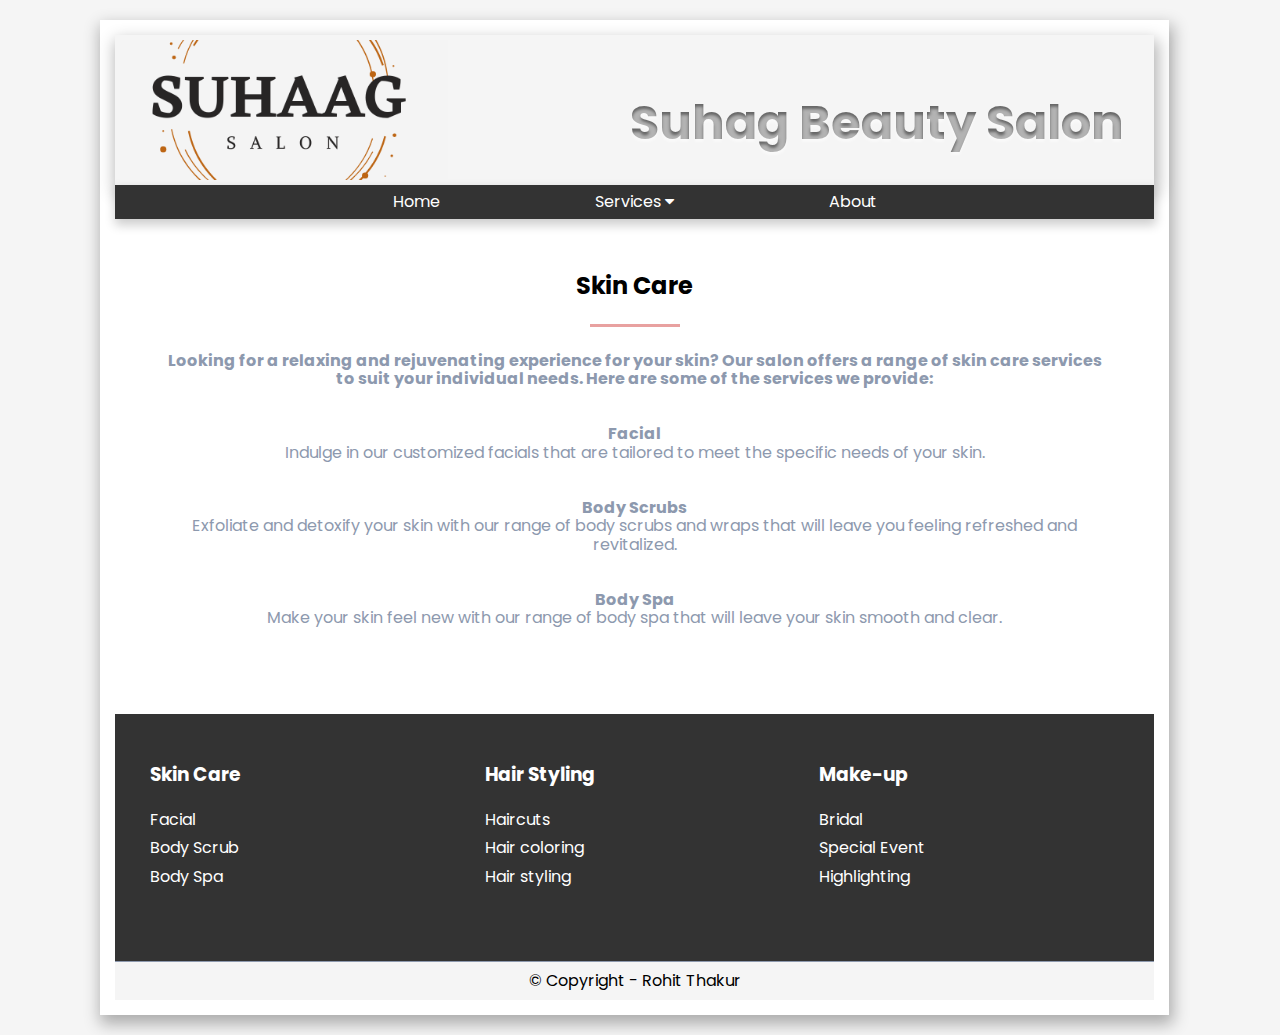
<file: skincare.html>
<!--Assignment 2 
    Name : Rohit Thakur
Student Id : 8756601 -->
<!DOCTYPE html>
<html lang="en">

<head>
    <meta charset="UTF-8">
    <meta http-equiv="X-UA-Compatible" content="IE=edge">
    <meta name="viewport" content="width=device-width, initial-scale=1.0">
    <link rel="stylesheet" href="css/normalize.css">
    <link rel="stylesheet" href="styles/style.css">
    <link rel="preconnect" href="https://fonts.googleapis.com">
    <link rel="preconnect" href="https://fonts.gstatic.com" crossorigin>
    <link href="https://fonts.googleapis.com/css2?family=Poppins:wght@400;500&display=swap" rel="stylesheet">
    <link rel="icon" type="image/x-icon" href="images/favicon.ico">
    <link rel="stylesheet" href="https://cdnjs.cloudflare.com/ajax/libs/font-awesome/4.7.0/css/font-awesome.min.css">
    <title>Suhag Salon</title>
</head>

<body>
    <div>
        <header>
            <div class="nav-bar-top">
                <img src="pics/logo.png" alt="Logo">
                <h1 class="mainh1">Suhag Beauty Salon</h1>
            </div>
        </header>

        <nav class="nav-bar-main">
            <ul class="navtop-ul navtop-main">
                <li><a href="index.html">Home</a></li>
                <li class="li-dropdown">
                    <!-- <a href="order.html">Services</a> -->
                    <a href="#">Services <i class="fa fa-caret-down"></i></a>
                    <div class="dropdown-content">
                        <ul>
                            <li><a href="hairstyling.html">Hair Styling</a></li>
                            <li><a href="makeup.html">Make-up</a></li>
                            <li><a href="skincare.html">Skin Care</a></li>
                        </ul>
                    </div>
                </li>
                <li><a href="about.html">About</a></li>
            </ul>
        </nav>
        <main>
            <section class="subheading">
                <h2>Skin Care</h2>
                <div class="divider-h-lg"></div>
                <p> <strong>Looking for a relaxing and rejuvenating experience for your skin? Our salon offers a range
                        of skin care services to suit your individual needs. Here are some of the services we
                        provide:</strong>
                </p>
                <br><br>

                <p id="skin1"><strong>Facial</strong></p>
                <p>Indulge in our customized facials that are tailored to meet the specific needs of your skin.</p>
                <br><br>

                <p id="skin2"><strong>Body Scrubs</strong></p>
                <p>Exfoliate and detoxify your skin with our range of body scrubs and wraps that will leave you feeling
                    refreshed and revitalized.</p>
                <br><br>

                <p id="skin3"><strong>Body Spa</strong></p>
                <p>Make your skin feel new with our range of body spa that will leave your skin smooth and clear.</p>
                <br><br>

            </section>
        </main>
        <footer>
            <div class="nav-footer">
                <ul>
                    <div class="footer-column"><a>
                            <h3>Skin Care</h3>
                        </a>
                        <div class="footer-rows quicklinks">
                            <div><a href="skincare.html#skin1">Facial</a></div>
                            <div><a href="skincare.html#skin2">Body Scrub</a></div>
                            <div><a href="skincare.html#skin3">Body Spa</a></div>
                        </div>
                    </div>
                    <div class="footer-column"><a>
                            <h3>Hair Styling</h3>
                        </a>
                        <div class="footer-rows">
                            <div><a href="hairstyling.html#hair1"> Haircuts </a></div>
                            <div><a href="hairstyling.html#hair2"> Hair coloring</a></div>
                            <div><a href="hairstyling.html#hair3"> Hair styling </a></div>

                        </div>
                    </div>
                    <div class="footer-column"><a>
                            <h3>Make-up</h3>
                        </a>
                        <div class="footer-rows">
                            <div><a href="makeup.html#makeup1">Bridal </a></div>
                            <div><a href="makeup.html#makeup2">Special Event</a></div>
                            <div><a href="makeup.html#makeup3">Highlighting </a></div>
                        </div>
                    </div>
                </ul>

            </div>

            <div class="copyright">
                &copy; Copyright - Rohit Thakur</div>
        </footer>
    </div>
</body>

</html>
</file>
<file: styles/style.css>
/* Name : Rohit Thakur
Student Id : 8756601 */
* {
  box-sizing: border-box;
  margin: 0;
  padding: 0;
}
body {
  --colorLightest: white;
  --colorDarkest: black;
  /* --colorheader: #c8a4a8; */
  --colorheader: #a53167;
  --colorHighlight1: #e8a1a0;
  /* --colorHighlight1: #ee9f9f; */
  --colorHighlightBtn: #cf7c7c;

  --colorHighlight2: #967679;
  --colorLighter: #edf2f4;
  --colorShade: #8d99ae;
  --colorDarker: #333;
  --color1: #967679;
  /* background-image: url(../pics/graydots.png); */
  background-color: whitesmoke;
  position: relative;
  height: 100%;
  margin: 20px 100px;
}
body > div {
  background-color: white;
  width: 99%;
  /* width: 1120px;*/
  /* margin: 10px auto; */
  padding: 15px;

  border: 1px solid var(--colorshade);
  box-shadow: 2px 7px 15px 2px rgba(0, 0, 0, 0.3);

  font-family: "Poppins", sans-serif;
}
main {
  text-align: center;
}
/* TODO Rename the nav classes */
.nav-bar-top {
  background-color: whitesmoke;
  /* background-image: url(../pics/graydots.png); */
  display: flex;
  justify-content: left;
  color: var(--colorDarker);
  height: 150px;
}
header {
  box-shadow: 2px 7px 15px 2px rgba(0, 0, 0, 0.3);
}
header img {
  padding: 5px;
  vertical-align: middle;
}
.mainh1 {
  padding-top: 60px;
  vertical-align: middle;
  margin: 0px 30px;
  text-align: right;
  width: 100%;
  font-size: 48px;

  /* Light Shadow */
  /* text-shadow: 0px 3px 0px #b2a98f, 0px 14px 10px rgba(0, 0, 0, 0.15); */

  /* Glowing GOLD text */
  /* margin: 40px auto;
  font-family: "Ubuntu", sans-serif;
  font-size: 70px;
  font-weight: bold;
  color: goldenrod;
  text-align: center;
  letter-spacing: 5px;
  text-shadow: 10px 10px 25px rgb(81, 67, 21), -10px 10px 25px rgb(81, 67, 21),
    -10px -10px 25px rgb(81, 67, 21), 10px -10px 25px rgb(81, 67, 21); */

  /* GOlden + Shadow */
  /* font-size: 48px;
  font-weight: bold;
  color: goldenrod;
  letter-spacing: 5px;
  text-shadow: 0px 7px 10px rgba(81, 67, 21, 0.8); */

  /* Inset Text */
  background-color: #666666;
  -webkit-background-clip: text;
  -moz-background-clip: text;
  background-clip: text;
  color: transparent;
  text-shadow: rgba(255, 255, 255, 0.5) 0px 3px 3px;

  /* Smokey shadow */
  /* font-family: "Ubuntu", sans-serif;
  font-weight: bold;
  color: #fff;
  letter-spacing: 5px;
  text-shadow: 3px 3px 20px var(--colorHighlightBtn), -2px 1px 30px goldenrod; */
}

.align-left {
  text-align: left;
}
.align-right {
  text-align: right;
}
.align-center {
  text-align: center;
}
.width100 {
  width: 100%;
}
.nav-bar-main,
.nav-footer {
  /* display: flex;
  justify-content: space-around; */
  background-color: var(--colorDarker);
}
.navtop-ul {
  /* display: flex;
  justify-content: space-around; */
  background-color: var(--colorDarker);
}
.navtop-ul {
  list-style-type: none;
}
.navtop-ul li {
  display: inline;
}
.navtop-main {
  display: flex;
  padding: 0px 200px;
  justify-content: space-around;
  text-align: center;
}
nav {
  /* padding: 1rem; */
  box-shadow: 1px 5px 10px 1px rgba(0, 0, 0, 0.2);
}
nav li:hover {
  background-color: var(--colorHighlight1);
}
nav > ul > li {
  margin: auto;
}
nav > ul > li a {
  padding: 0.5rem 3rem;
  color: var(--colorLightest);
  text-decoration: none;
  display: block;
  height: 100%;
}
nav a:focus a {
  /* color: var(--color1); */
  background-color: var(--colorHighlight1);
}
nav a:hover a {
  /* color: var(--colorDarkest); */
  background-color: var(--colorHighlight1);
  /* background-image: url(../pics/graydots.png); */
}

/* Class code TODO Remove*/
/* nav ul ul a {
  padding: 1rem 2rem;
} */
nav button {
  border: transparent;
}
.dropdown-content {
  display: none;
  position: absolute;
  text-align: left;
  /* background-color: #f9f9f9; */
  background-color: var(--colorHighlight1);
  min-width: 160px;
  box-shadow: 1px 5px 10px 1px rgba(0, 0, 0, 0.2);
  z-index: 1;
}
.dropdown-content ul {
  display: flex;
  flex-direction: column;
}
.dropdown-content li:hover a {
  /* background-color: var(--colorHighlight1); */
  color: var(--colorDarkest);
  background-image: url(../pics/graydots.png);
}
.li-dropdown:hover .dropdown-content {
  display: block;
}
.hero-image img {
  width: 100%;
  box-shadow: 1px 5px 10px 1px rgba(0, 0, 0, 0.2);
}
.subheading {
  padding: 50px;
  text-align: center;
}

.subheading h2 {
  line-height: 1.45833;
}
.subheading .p-dark {
  color: var(--colorDarkest);
  padding-bottom: 10px;
}
.subheading p {
  color: var(--colorShade);
}
.subheading h3 {
  vertical-align: middle;
}
.subheading .divider:after {
  height: 3px;
  width: 75px;
}

.divider-h-lg {
  content: "";
  display: inline-block;
  width: 90px;
  height: 3px;
  background: var(--colorHighlight1);
  margin: 20px;
}

.hr-lines {
  position: relative;
  max-width: 500px;
  margin: 5px auto;
  text-align: center;
}
.hr-lines:before {
  content: " ";
  display: block;
  height: 2px;
  width: 60px;
  position: absolute;
  top: 50%;
  left: 0;
  background: var(--colorHighlight1);
}
.grid-salon {
  display: grid;
  grid-template-columns: 1fr 1fr;
  grid-template-rows: 320px 320px;
  grid-gap: 20px;
  text-align: center;
  padding: 20px 100px;
  background-color: whitesmoke;
  box-shadow: 1px 5px 10px 1px rgba(0, 0, 0, 0.2);
}
.grid-salon img {
  width: 100%;
}
.salon-cell1 {
  grid-row: 1;
  grid-column: 1;
}
.salon-cell2 {
  grid-row: 1;
  grid-column: 2;
  text-align: left;
  clip-path: polygon(100% 0%, 100% 50%, 100% 100%, 25% 100%, 0% 50%, 25% 0%);
}
/* .grid-salon:hover .salon-cell2 {
  animation-name: customAnimation;
  animation-duration: 1s;
  animation-delay: 0s;
  animation-iteration-count: 1;
} */
.salon-cell3 {
  grid-row: 2;
  grid-column: 1;
  text-align: right;
  clip-path: polygon(0% 0%, 75% 0%, 100% 50%, 75% 100%, 0% 100%);
}
.salon-cell4 {
  grid-row: 2;
  grid-column: 2;
}
/* .flex1 {
  display: flex;
  flex-direction: row;
  justify-content: space-around;
} */
.showcase-services {
  width: 100%;
  padding-bottom: 20px;
}
.showcase-heading {
  padding: 50px;
  text-align: center;
}
.card-service {
  width: 320px;
}

.copyright {
  border-top: 1px solid var(--colorShade);
  padding: 10px;
  text-align: center;
  background-color: whitesmoke;
}

.cards-container {
  display: flex;
  text-align: center;
  list-style: none;
  justify-content: space-around;
  width: 100%;
  flex-direction: row;
}
.card-service {
  text-align: left;
  padding: 4px;
  background-color: whitesmoke;
  margin: 1px 6px 11px 6px;
  width: 320px;
  box-shadow: 2px 7px 15px 2px rgba(0, 0, 0, 0.3);
}
.card-service img {
  width: 100%;
}
.card-service > div {
  padding: 5px;
}
.card-service p {
  padding: 10px 5px;
}
button {
  border-radius: 20px;
  padding: 5px 20px;
  border: 1px solid var(--colorHighlight2);
  background-color: var(--colorHighlightBtn);
  color: var(--colorLightest);
}
button:hover {
  background-color: var(--colorHighlight1);
  box-shadow: 2px 7px 15px 2px rgba(0, 0, 0, 0.3);
}
.card-service {
  text-align: center;
}

@keyframes customAnimation {
  0% {
    left: 20%;
    top: 20%;
    /* background-color: green; */
    /* clip-path: polygon(
      0% 20%,
      60% 20%,
      60% 0%,
      100% 50%,
      60% 100%,
      60% 80%,
      0% 80%
    ); */
    /* height: 600px;
    width: 500px; */
  }

  100% {
    left: 80%;
    top: 80%;
    /* background-color: green;
    height: 600px;
    clip-path: polygon(
      40% 0%,
      40% 20%,
      100% 20%,
      100% 80%,
      40% 80%,
      40% 100%,
      0% 50%
    );
    width: 600px; */
  }
}
.footer-wrapper {
}
.nav-footer {
  height: 100%;
  color: var(--colorLightest);
  text-decoration: none;
  padding: 50px 0px;
  text-align: left;
  list-style-type: none;
}
.nav-footer > ul {
  display: flex;
  flex-direction: row;
  justify-content: space-evenly;
}
.nav-footer > ul > div {
  width: 300px;
}
.nav-footer > ul > div > div {
  padding: 20px 0px;
}
.nav-footer > ul > div > div > div {
  padding: 5px 0px;
}
.nav-footer a {
  text-decoration: none;
  color: var(--colorLightest);
  padding: 10px 0px;
  margin: 10px 0px;
}
/* .vertical-center {
  margin: 0;
  position: absolute;
  top: 50%;
  -ms-transform: translateY(-50%);
  transform: translateY(-50%);
} */
</file>
<file: styles/service.css>
/* Assignment 2
Name : Rohit Thakur
Student Id : 8756601 */

.video-section,
.inner-subheading,
.div-hourstable,
.table-hours caption,
.table-hours,
.submit,
form {
  margin: 30px;
}

.contact-us form {
  margin: 0px auto;
  width: 60%;
}
.formfield {
  /* margin: 10px 5px; */
  padding: 5px;
}
.formfield label {
  display: inline-block;
  width: 105px;
  vertical-align: top;
}
fieldset {
  text-align: center;
  margin: 30px 0px;
}
fieldset legend {
  text-align: center;
  font-size: x-large;
  display: inline-block;
}
form button {
  width: 120px;
}
/* .formfield input,
.formfield textarea,
.formfield select {
  width: 250px;
} */
textarea {
  height: 100px;
}
.contact-us fieldset {
  border: 2px solid var(--colorHighlightBtn);
}
.contact-us fieldset legend {
  font-size: 18px;
  font-weight: bold;
  padding: 0 10px;
}
.submit {
  border: 2px solid var(--colorHighlightBtn);
}
/* .submit div {
  margin: 0 0 10px 0;
}
.submit button {
  border: 2px solid #800d29;
  background-color: #800d29;
  color: white;
  font-weight: bold;
  padding: 5px 10px;
} */

.form-grid {
  display: grid;
  grid-template-columns: 3fr 5fr;
  grid-auto-rows: repeat(3, 50px);
  grid-gap: 30px;
  margin: 30px auto;
}
form-grid label {
}
.form-width {
  width: 60%;
}
.check-field {
  text-align: left !important;
  width: 50%;
}
.radio-field {
  text-align: left;
  width: 50%;
}
.coslpan {
  grid-column: 1/3;
}
.stacked-options {
  display: flex;
  flex-direction: column;
  text-align: left !important;
}
.table-hours {
  margin: 0px auto;
  box-shadow: 1px 4.5px 9px 1.5px rgba(0, 0, 0, 0.15);
}
.table-hours caption {
  font-size: larger;
  font-weight: bold;
}
.table-hours th {
  padding: 10px 20px;
  /* color: var(--colorLightest); */
  background-color: var(--colorHighlight1);
}

.table-hours tr:nth-child(odd) {
  background-color: var(--colorLightest);
}
.div-hourstable {
  text-align: center;
  margin: 0px auto;
  background-color: whitesmoke;
  padding: 30px;
}
.hero-img-inner {
  position: relative;
  width: 100%;
}
.hero-img-inner img {
  opacity: 0.5;
}
.inner-subheading {
  position: absolute;
  padding: 0px 100px;
  top: 25%;
  /* left: 20%; */
  /* width: 90%;
  max-width: 800px; */
  font-size: x-large;
  font-weight: 600;
}
.video-section {
  display: flex;
  flex-direction: row;
  justify-content: space-around;
  position: relative;
  padding: 20px;
}
.video-section video {
  box-shadow: 1.5px 4.5px 10.5px 2px rgba(0, 0, 0, 0.25);
  height: 300px;
  margin: auto auto;
}
</file>
